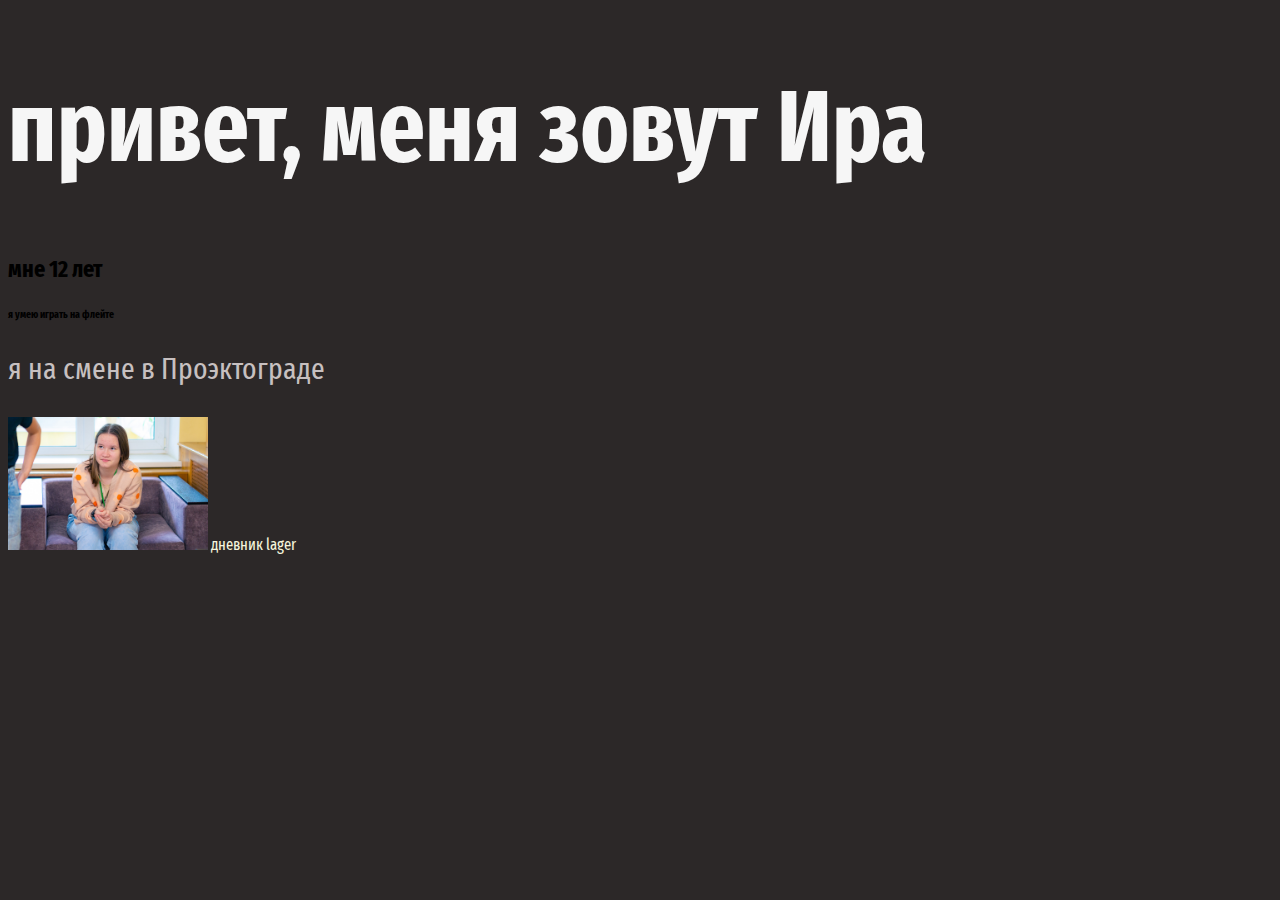
<file: index.html>
<!DOCTYPE html>
<html lang="en">
<head>
    <link rel="stylesheet" href="/main.css">
    <title>Smirnova
        <link rel="preconnect" href="https://fonts.googleapis.com">
        <link rel="preconnect" href="https://fonts.gstatic.com" crossorigin>
        <link href="https://fonts.googleapis.com/css2?family=Caveat:wght@700&display=swap" rel="stylesheet">
    </title>
</head>
<body>

<h1>привет, меня зовут Ира </h11>   
<h2>мне 12 лет </h2>
<h6>я умею играть на флейте</h6>
<p>я на смене в Проэктограде</p>
<img src="/ira.jpg" class="kartinka2">
<a href="/uroki.html">дневник</a>
<a href="/lager.html">lager</a>
</body>
</html>
</file>
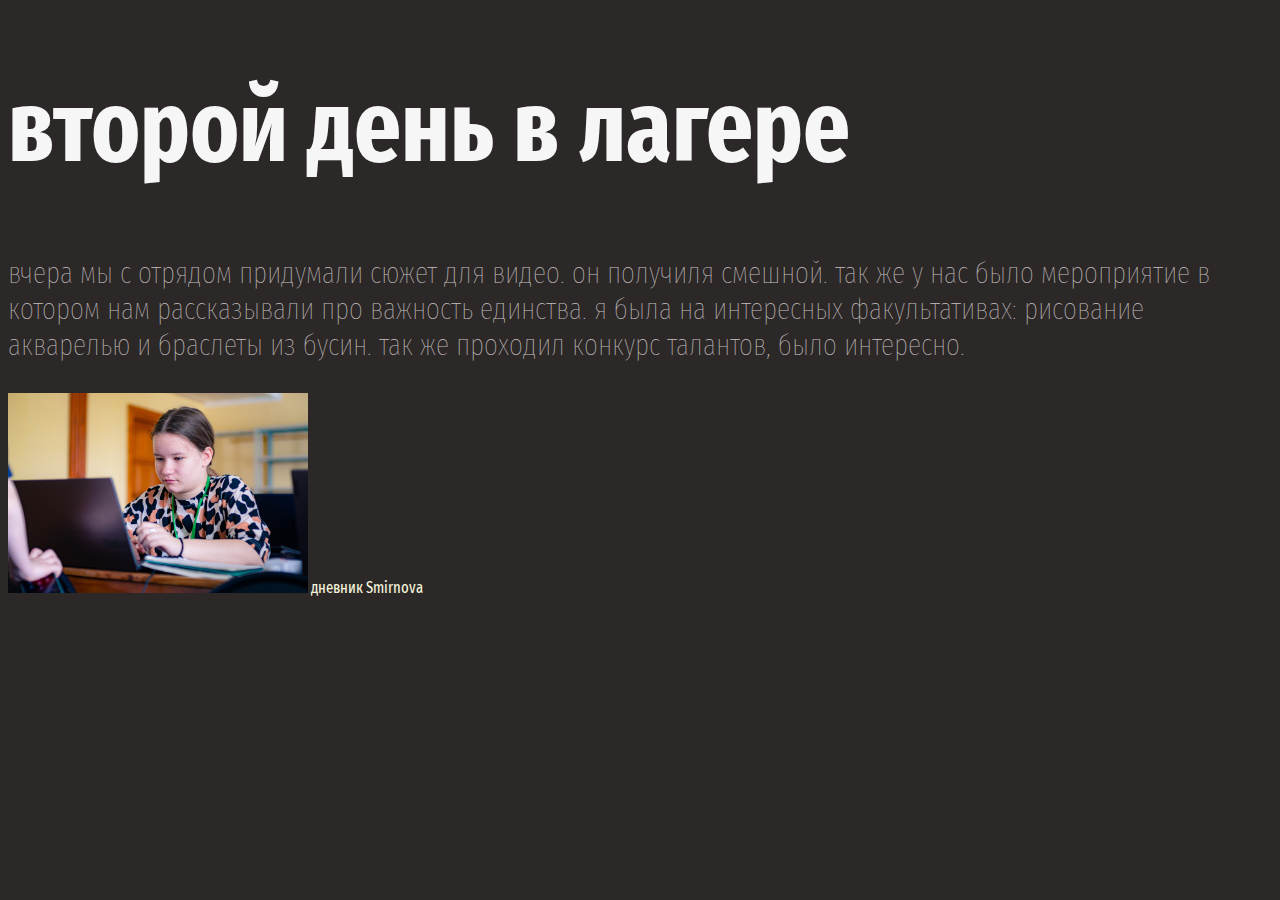
<file: lager.html>
<!DOCTYPE html>
<html lang="en">
<head>

<link rel="stylesheet" href="/main.css">
<title>lager</title>
<link rel="preconnect" href="https://fonts.googleapis.com">
<link rel="preconnect" href="https://fonts.gstatic.com" crossorigin>
<link href="https://fonts.googleapis.com/css2?family=Caveat:wght@700&display=swap" rel="stylesheet">
</head>
<body>
<h1 class="font2">второй день в лагере</h1>
<p class="font1">вчера мы с отрядом придумали сюжет для видео. он получиля смешной. так же у нас было мероприятие в котором нам рассказывали про важность единства. я была на интересных факультативах: рисование акварелью и браслеты из бусин. так же проходил конкурс талантов, было интересно.</p>    

<img src="/03.jpg" class="kartinka">


<a href="/uroki.html">дневник</a>

<a href="/index.html">Smirnova</a>



</body>
</html>
</file>
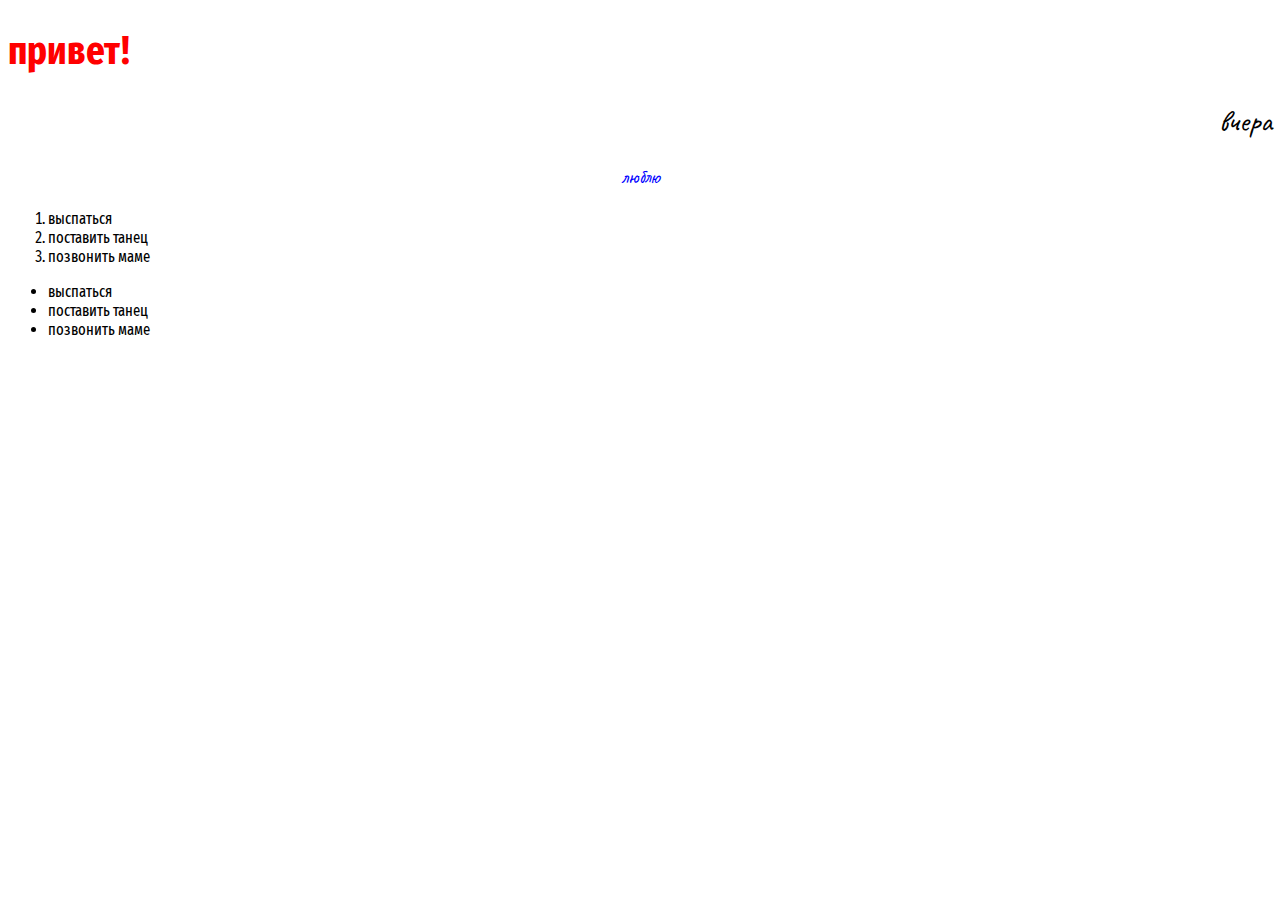
<file: text.html>
<!DOCTYPE html>
<html lang="en">
<head>
    
<link rel="stylesheet" href="/main.css">
    <title>упражнения с текстом</title>
</head>
<body class="background">
<h1 class="class1">привет!</h1>
<h2 class="class2">вчера </h2>
<p class="class3"> люблю</p>


<ol>
    <li>выспаться</li>
    <li>поставить танец</li>
    <li>позвонить маме</li>
</ol>
<ul>
    <li>выспаться</li>
    <li>поставить танец</li>
    <li>позвонить маме</li></ul>
</body>
</html>
</file>
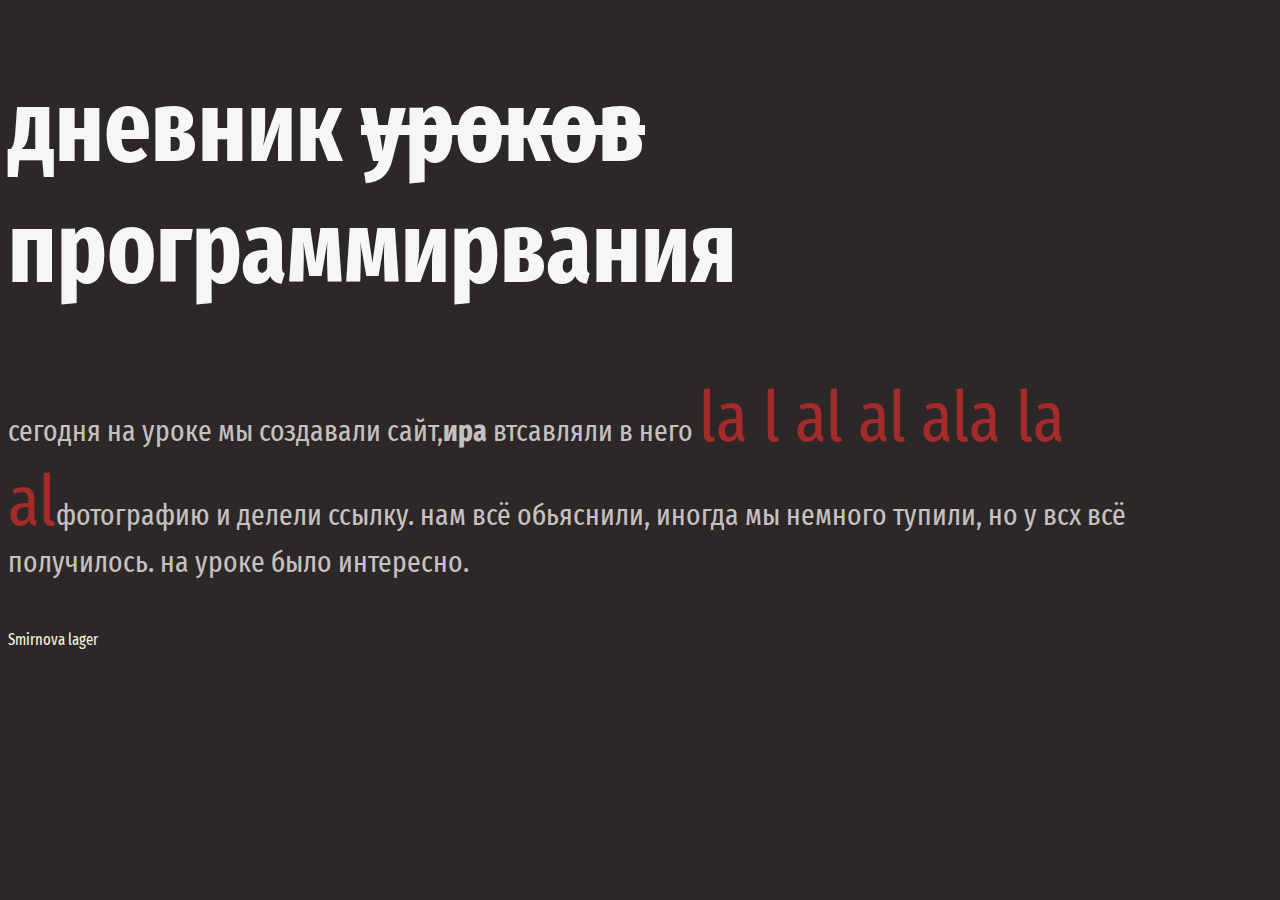
<file: uroki.html>
<!DOCTYPE html>
<html lang="en">
<head>
    
<link rel="stylesheet" href="/main.css">
    
    <title>дневник</title>
    <link rel="preconnect" href="https://fonts.googleapis.com">
<link rel="preconnect" href="https://fonts.gstatic.com" crossorigin>
<link href="https://fonts.googleapis.com/css2?family=Caveat:wght@700&display=swap" rel="stylesheet">
</head>
<body>
<h1>дневник <span class="class4">уроков</span> программирвания</h1>
<p>сегодня на уроке мы создавали сайт,<strong>ира</strong> втсавляли в него <span class="red">      la l al al ala la al</span>фотографию и делели ссылку. нам всё обьяснили, иногда мы немного тупили, но у всх всё получилось. 
    на уроке было интересно. </p>
<p class="eanglish">
</p>
<a href="/index.html">Smirnova</a>
<a href="/lager.html">lager</a>
</body>
</html>
</file>
<file: main.css>
@import url('https://fonts.googleapis.com/css2?family=Caveat:wght@700&family=Exo+2:ital,wght@0,100;0,200;1,100&display=swap');
@import url('https://fonts.googleapis.com/css2?family=Caveat:wght@700&family=Exo+2:ital,wght@0,100;0,200;1,100&family=Fira+Sans+Extra+Condensed:ital,wght@0,100;0,300;0,900;1,100;1,200;1,300;1,900&display=swap');

h1{
    color:rgb(246, 246, 246);
    font-size: 100px;
    
}
body{
    background:rgb(44, 40, 40);
    background-size: cover;
    background-repeat: no-repeat;
    font-family:Fira Sans Extra Condensed;

    }


p{
    font-size: 30px;
    color: rgb(199, 192, 192);}
a{
    text-decoration: none;
    color:beige}
.kartinka{
    width:300px;}
.kartinka2{
    width:200px;}
.font1{
    font-family: Fira Sans Extra Condensed;
    
    font-weight: 100;
}
.font2{
    font-family: Exo 2;
}
.eanglish{
    font-size: 50px;
}
.background{
    background:none
}
.class1{
    font-family: Fira Sans Extra Condensed;
    font-weight: bold;
    font-size:40px;
    color:red;
    text-align: left;

}
.class1:hover{
    color:aquamarine
}
.class2{
    font-family: Caveat;
    font-weight: 400;
    font-size:30px;
    color:black;
    text-align: right;
}
.class3{
    font-family: Caveat;
    font-size:20px;
    font-weight: 100;
    color:blue;
    text-align: center;
}
.red{
    color:brown;
    font-size: 70px;
}
.class4{
    text-decoration: line-through;

}
</file>
